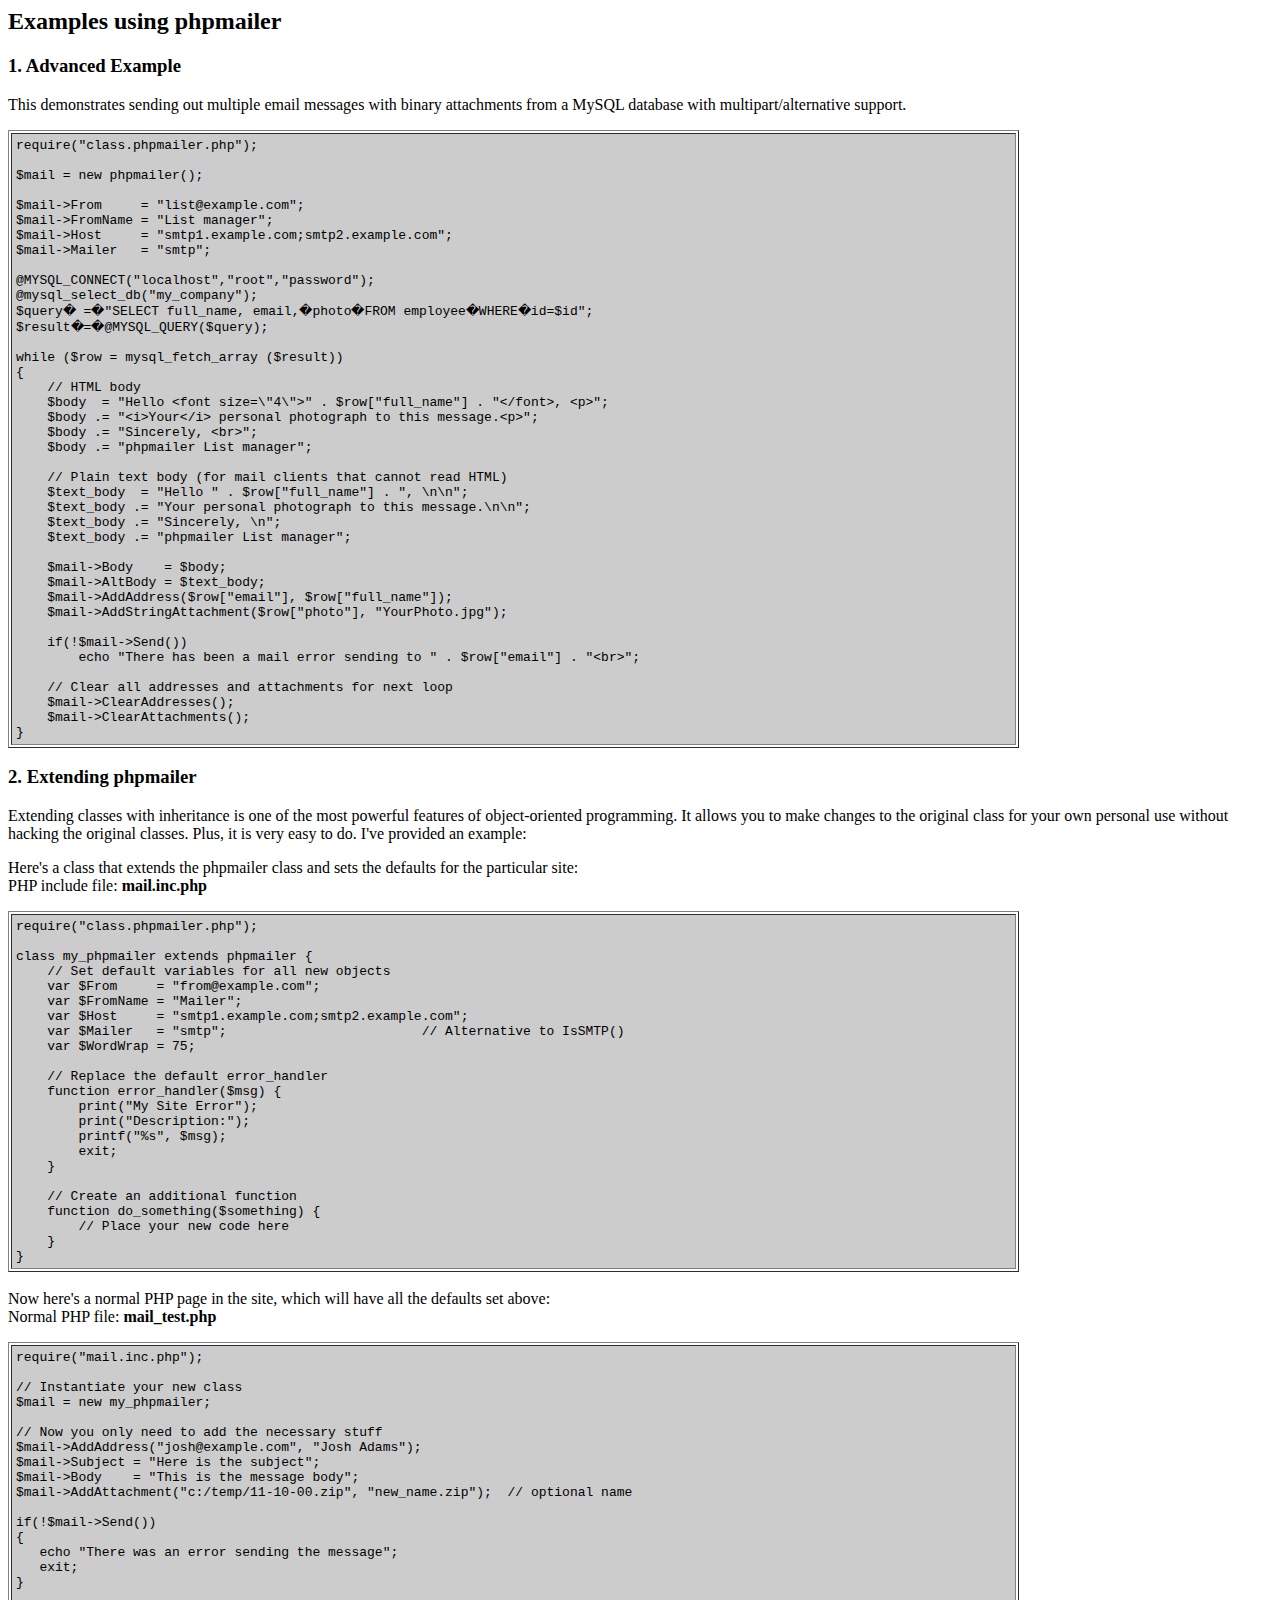
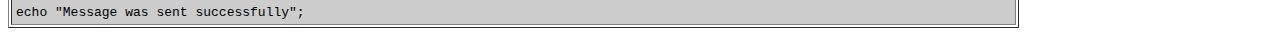
<file: phpmailer/docs/extending.html>
<html>
<head>
<title>Examples using phpmailer</title>
</head>

<body bgcolor="#FFFFFF">

<h2>Examples using phpmailer</h2>

<h3>1. Advanced Example</h3>
<p>

This demonstrates sending out multiple email messages with binary attachments
from a MySQL database with multipart/alternative support.<p>
<table cellpadding="4" border="1" width="80%">
<tr>
<td bgcolor="#CCCCCC">
<pre>
require("class.phpmailer.php");

$mail = new phpmailer();

$mail->From     = "list@example.com";
$mail->FromName = "List manager";
$mail->Host     = "smtp1.example.com;smtp2.example.com";
$mail->Mailer   = "smtp";

@MYSQL_CONNECT("localhost","root","password");
@mysql_select_db("my_company");
$query� =�"SELECT full_name, email,�photo�FROM employee�WHERE�id=$id";
$result�=�@MYSQL_QUERY($query);

while ($row = mysql_fetch_array ($result))
{
    // HTML body
    $body  = "Hello &lt;font size=\"4\"&gt;" . $row["full_name"] . "&lt;/font&gt;, &lt;p&gt;";
    $body .= "&lt;i&gt;Your&lt;/i&gt; personal photograph to this message.&lt;p&gt;";
    $body .= "Sincerely, &lt;br&gt;";
    $body .= "phpmailer List manager";

    // Plain text body (for mail clients that cannot read HTML)
    $text_body  = "Hello " . $row["full_name"] . ", \n\n";
    $text_body .= "Your personal photograph to this message.\n\n";
    $text_body .= "Sincerely, \n";
    $text_body .= "phpmailer List manager";

    $mail->Body    = $body;
    $mail->AltBody = $text_body;
    $mail->AddAddress($row["email"], $row["full_name"]);
    $mail->AddStringAttachment($row["photo"], "YourPhoto.jpg");

    if(!$mail->Send())
        echo "There has been a mail error sending to " . $row["email"] . "&lt;br&gt;";

    // Clear all addresses and attachments for next loop
    $mail->ClearAddresses();
    $mail->ClearAttachments();
}
</pre>
</td>
</tr>
</table>
<p>

<h3>2. Extending phpmailer</h3>
<p>

Extending classes with inheritance is one of the most
powerful features of object-oriented
programming.  It allows you to make changes to the
original class for your
own personal use without hacking the original
classes.  Plus, it is very
easy to do. I've provided an example:

<p>
Here's a class that extends the phpmailer class and sets the defaults
for the particular site:<br>
PHP include file: <b>mail.inc.php</b>
<p>

<table cellpadding="4" border="1" width="80%">
<tr>
<td bgcolor="#CCCCCC">
<pre>
require("class.phpmailer.php");

class my_phpmailer extends phpmailer {
    // Set default variables for all new objects
    var $From     = "from@example.com";
    var $FromName = "Mailer";
    var $Host     = "smtp1.example.com;smtp2.example.com";
    var $Mailer   = "smtp";                         // Alternative to IsSMTP()
    var $WordWrap = 75;

    // Replace the default error_handler
    function error_handler($msg) {
        print("My Site Error");
        print("Description:");
        printf("%s", $msg);
        exit;
    }

    // Create an additional function
    function do_something($something) {
        // Place your new code here
    }
}
</td>
</tr>
</table>
<br>

Now here's a normal PHP page in the site, which will have all the defaults set
above:<br>
Normal PHP file: <b>mail_test.php</b>
<p>

<table cellpadding="4" border="1" width="80%">
<tr>
<td bgcolor="#CCCCCC">
<pre>
require("mail.inc.php");

// Instantiate your new class
$mail = new my_phpmailer;

// Now you only need to add the necessary stuff
$mail->AddAddress("josh@example.com", "Josh Adams");
$mail->Subject = "Here is the subject";
$mail->Body    = "This is the message body";
$mail->AddAttachment("c:/temp/11-10-00.zip", "new_name.zip");  // optional name

if(!$mail->Send())
{
   echo "There was an error sending the message";
   exit;
}

echo "Message was sent successfully";
</pre>
</td>
</tr>
</table>
</p>

</body>
</html>
</file>
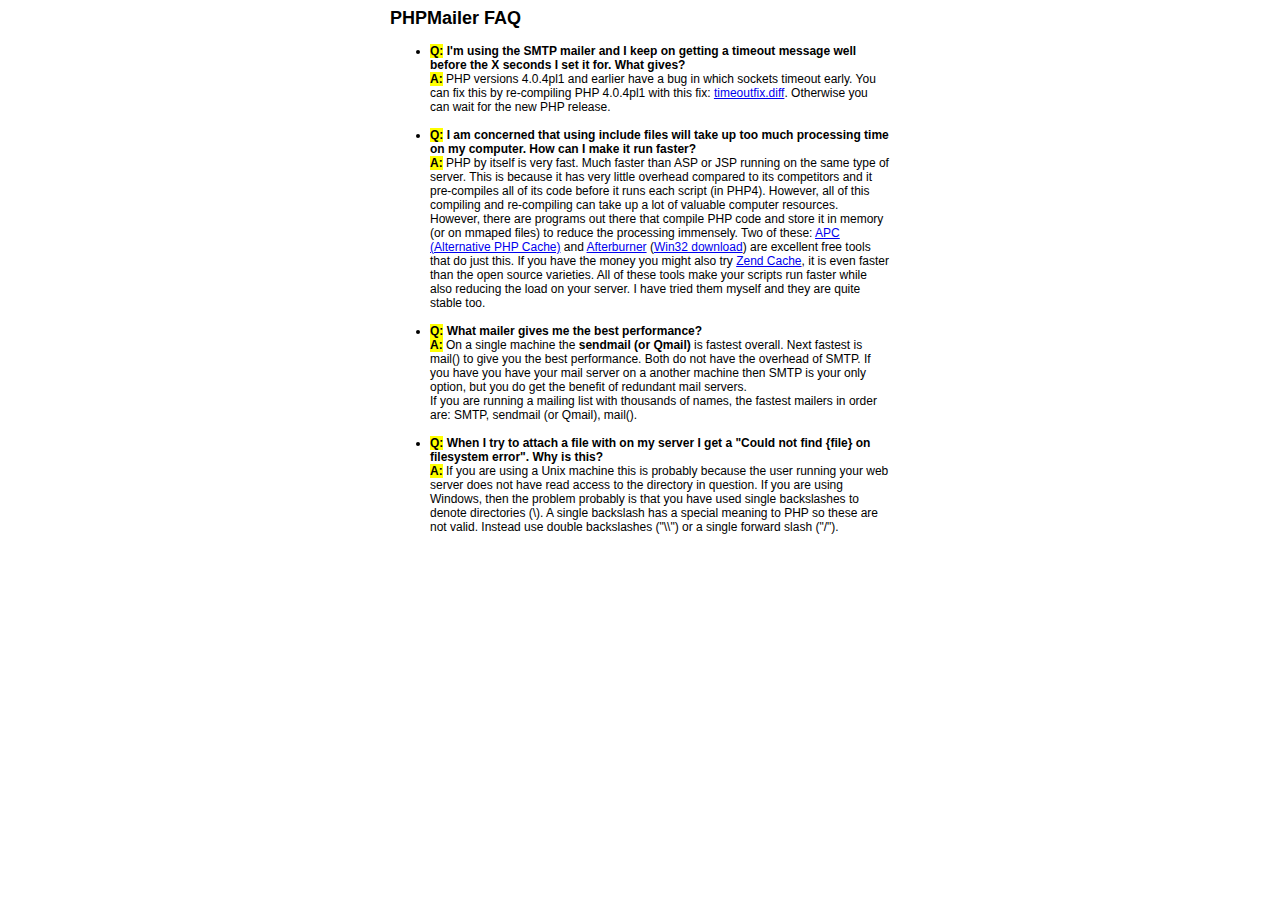
<file: phpmailer/docs/faq.html>
﻿<html>
<head>
<title>PHPMailer FAQ</title>
<style>
body, p {
  font-family: Arial, Helvetica, sans-serif;
  font-size: 12px;
}
div.width {
  width: 500px;
  text-align: left;
}
</style>
</head>
<body bgcolor="#FFFFFF">
<center>
<div class="width">
<h2>PHPMailer FAQ</h2>
<ul>

  <li><b style="background-color: #FFFF00">Q:</b> <b>I&#039;m using the SMTP mailer and I keep on getting a timeout message
  well before the X seconds I set it for.  What gives?</b><br />
  <b style="background-color: #FFFF00">A:</b> PHP versions 4.0.4pl1 and earlier have a bug in which sockets timeout
  early.  You can fix this by re-compiling PHP 4.0.4pl1 with this fix:
  <a href="timeoutfix.diff">timeoutfix.diff</a>. Otherwise you can wait for the new PHP release.<br /><br /></li>

  <li><b style="background-color: #FFFF00">Q:</b> <b>I am concerned that using include files will take up too much
  processing time on my computer.  How can I make it run faster?</b><br />
  <b style="background-color: #FFFF00">A:</b>  PHP by itself is very fast.  Much faster than ASP or JSP running on
  the same type of server.  This is because it has very little overhead compared
  to its competitors and it pre-compiles all of
  its code before it runs each script (in PHP4).  However, all of
  this compiling and re-compiling can take up a lot of valuable
  computer resources.  However, there are programs out there that compile
  PHP code and store it in memory (or on mmaped files) to reduce the
  processing immensely.  Two of these: <a href="http://apc.communityconnect.com">APC
  (Alternative PHP Cache)</a> and <a href="http://bwcache.bware.it/index.htm">Afterburner</a>
  (<a href="http://www.mm4.de/php4win/mod_php4_win32/">Win32 download</a>)
  are excellent free tools that do just this.  If you have the money
  you might also try <a href="http://www.zend.com">Zend Cache</a>, it is
  even faster than the open source varieties.  All of these tools make your
  scripts run faster while also reducing the load on your server. I have tried
  them myself and they are quite stable too.<br /><br /></li>

  <li><b style="background-color: #FFFF00">Q:</b> <b>What mailer gives me the best performance?</b><br />
  <b style="background-color: #FFFF00">A:</b> On a single machine the <b>sendmail (or Qmail)</b> is fastest overall.
  Next fastest is mail() to give you the best performance. Both do not have the overhead of SMTP.
  If you have you have your mail server on a another machine then
  SMTP is your only option, but you do get the benefit of redundant mail servers.<br />
  If you are running a mailing list with thousands of names, the fastest mailers in order are: SMTP, sendmail (or Qmail), mail().<br /><br /></li>

  <li><b style="background-color: #FFFF00">Q:</b> <b>When I try to attach a file with on my server I get a
  "Could not find {file} on filesystem error".  Why is this?</b><br />
  <b style="background-color: #FFFF00">A:</b> If you are using a Unix machine this is probably because the user
  running your web server does not have read access to the directory in question.  If you are using Windows,
  then the problem probably is that you have used single backslashes to denote directories (\).
  A single backslash has a special meaning to PHP so these are not
  valid.  Instead use double backslashes ("\\") or a single forward
  slash ("/").<br /><br /></li>

</ul>

</div>
</center>

</body>
</html>
</file>
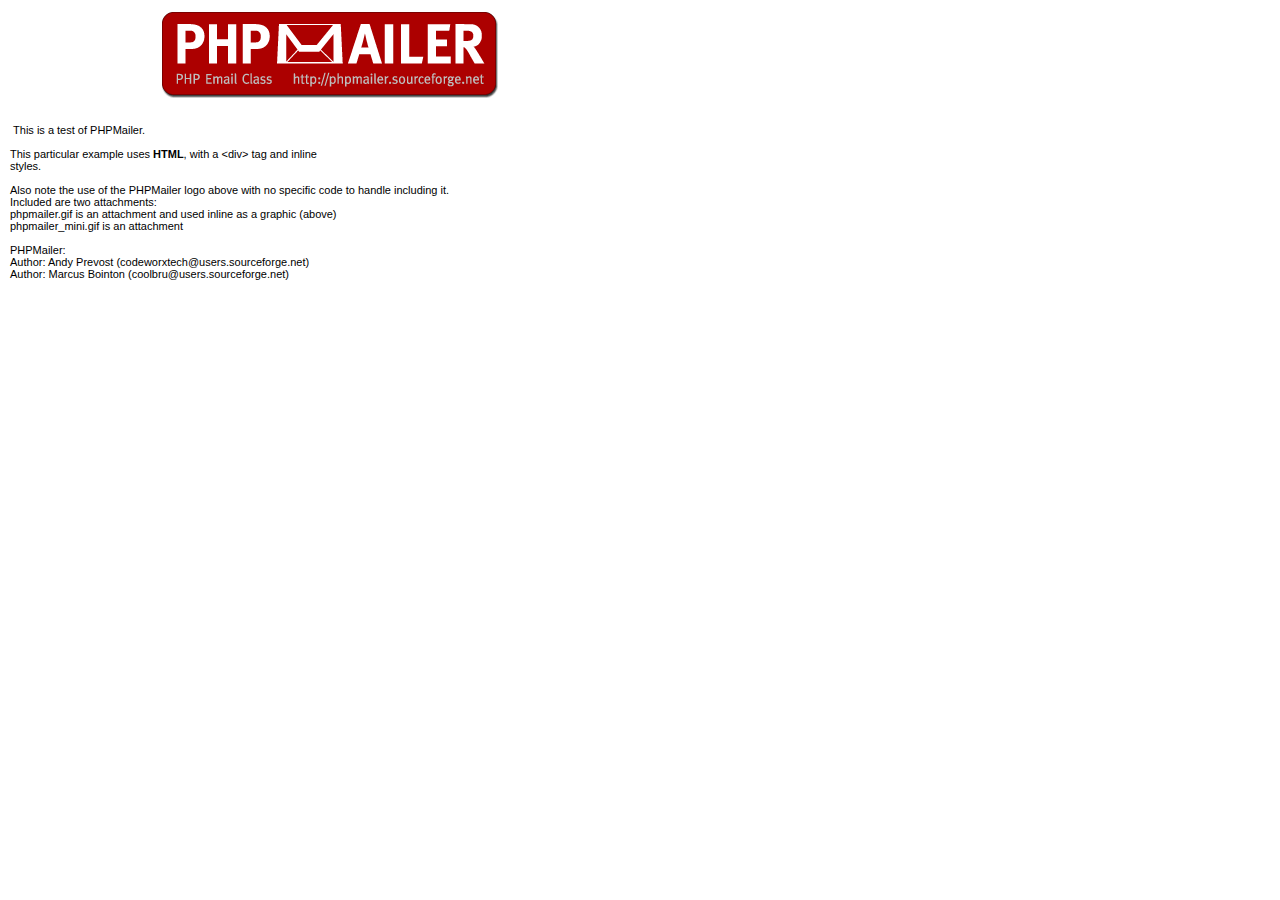
<file: phpmailer/examples/contents.html>
<body style="margin: 10px;">
<div style="width: 640px; font-family: Arial, Helvetica, sans-serif; font-size: 11px;">
<div align="center"><img src="images/phpmailer.gif" style="height: 90px; width: 340px"></div><br>
<br>
&nbsp;This is a test of PHPMailer.<br>
<br>
This particular example uses <strong>HTML</strong>, with a &lt;div&gt; tag and inline<br>
styles.<br>
<br>
Also note the use of the PHPMailer logo above with no specific code to handle
including it.<br />
Included are two attachments:<br />
phpmailer.gif is an attachment and used inline as a graphic (above)<br />
phpmailer_mini.gif is an attachment<br />
<br />
PHPMailer:<br />
Author: Andy Prevost (codeworxtech@users.sourceforge.net)<br />
Author: Marcus Bointon (coolbru@users.sourceforge.net)<br />
</div>
</body>
</file>
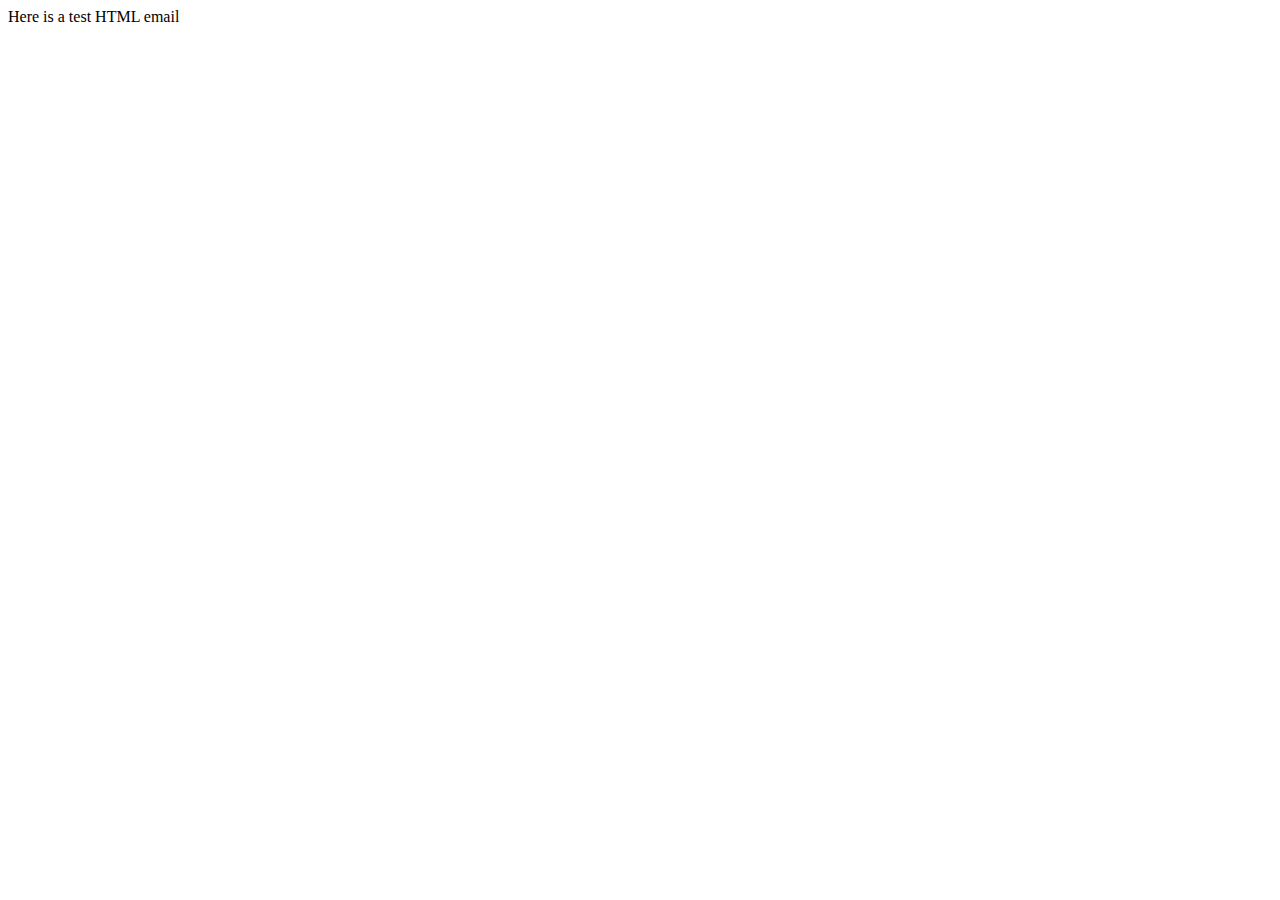
<file: phpmailer/test/contents.html>
<!DOCTYPE HTML PUBLIC "-//W3C//DTD HTML 4.01 Transitional//EN">
<html>
  <head>
    <title>Email test</title>
    <meta http-equiv="Content-Type" content="text/html; charset=UTF-8">
  </head>
  <body>
	<p>Here is a test HTML email</p>
  </body>
</html>
</file>
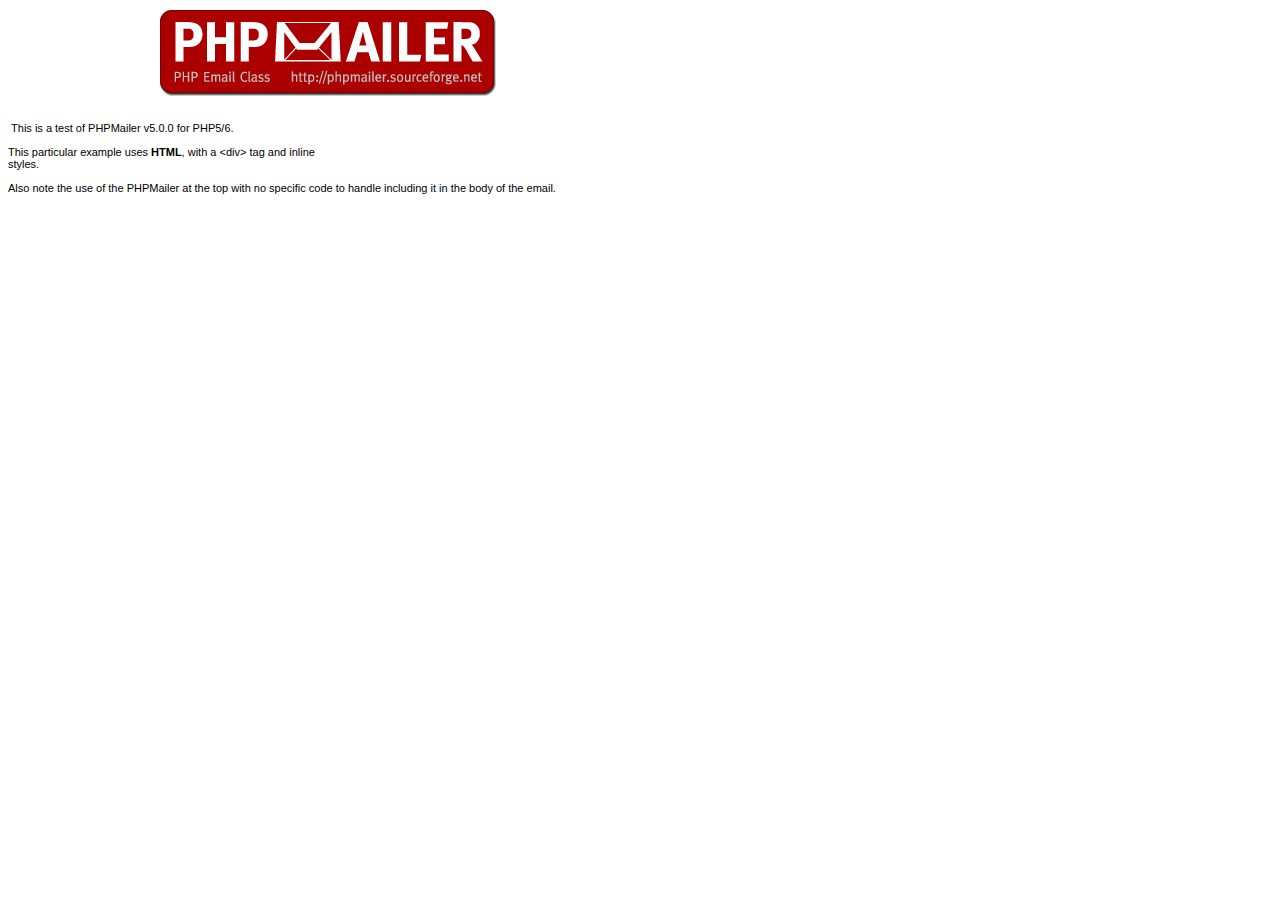
<file: phpmailer/test_script/contents.html>
<body>
<div style="width: 640px; font-family: Arial, Helvetica, sans-serif; font-size: 11px;">
<div align="center"><img src="images/phpmailer.gif" style="height: 90px; width: 340px"></div><br />
<br />
&nbsp;This is a test of PHPMailer v5.0.0 for PHP5/6.<br />
<br />
This particular example uses <strong>HTML</strong>, with a &lt;div&gt; tag and inline<br />
styles.<br />
<br />
Also note the use of the PHPMailer at the top with no specific code to handle
including it in the body of the email.</div>


</body>
</file>
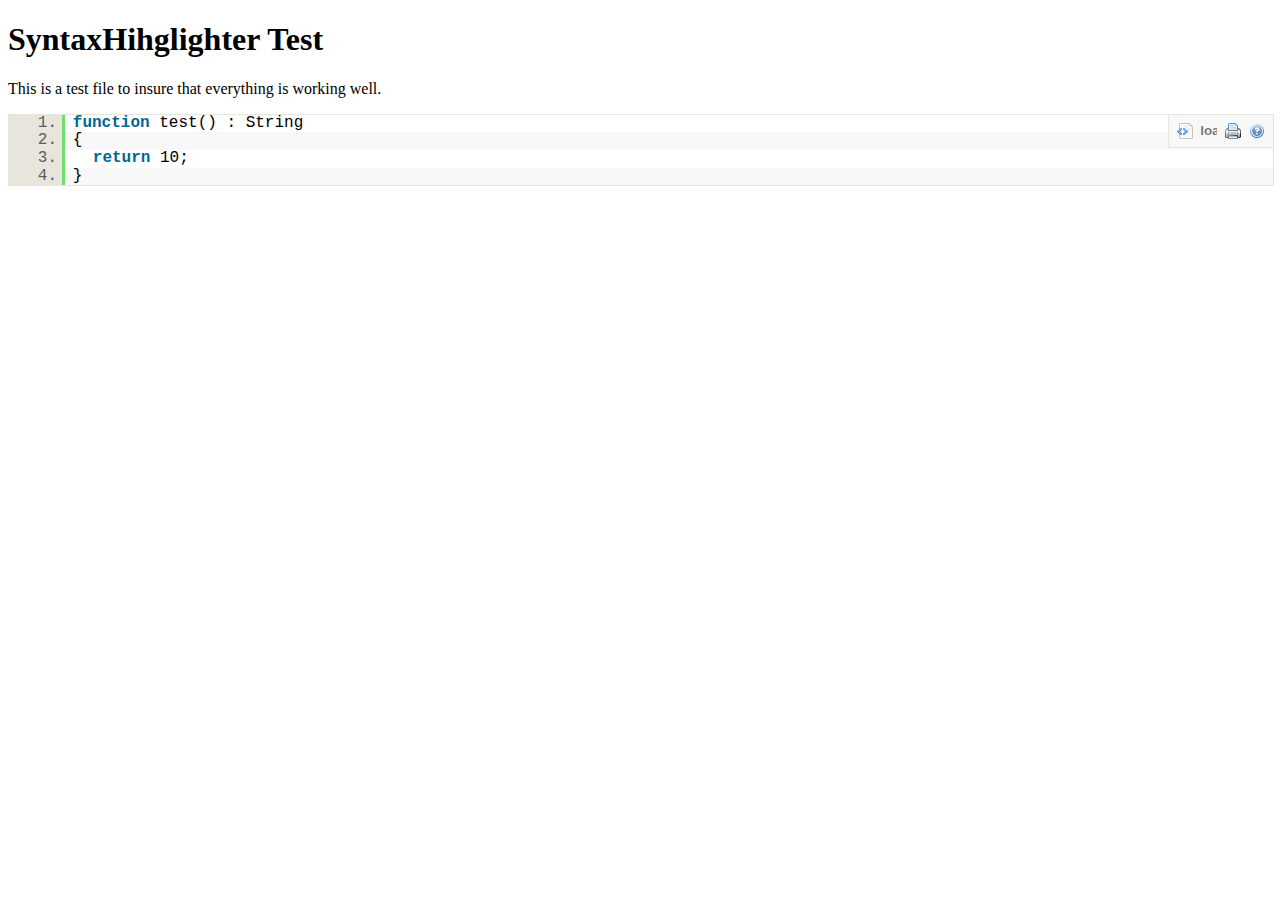
<file: phpmailer/test_script/test.html>
<!DOCTYPE html PUBLIC "-//W3C//DTD XHTML 1.0 Strict//EN" "http://www.w3.org/TR/xhtml1/DTD/xhtml1-strict.dtd">
<html xmlns="http://www.w3.org/1999/xhtml" xml:lang="en" lang="en">
<head>
  <meta http-equiv="Content-Type" content="text/html; charset=UTF-8" />
  <title>SyntaxHighlighter Build Test Page</title>
  <script type="text/javascript" src="scripts/shCore.js"></script>
  <!--
  <script type="text/javascript" src="scripts/shBrushBash.js"></script>
  <script type="text/javascript" src="scripts/shBrushCpp.js"></script>
  <script type="text/javascript" src="scripts/shBrushCSharp.js"></script>
  <script type="text/javascript" src="scripts/shBrushCss.js"></script>
  <script type="text/javascript" src="scripts/shBrushDelphi.js"></script>
  <script type="text/javascript" src="scripts/shBrushDiff.js"></script>
  <script type="text/javascript" src="scripts/shBrushGroovy.js"></script>
  <script type="text/javascript" src="scripts/shBrushJava.js"></script>
  <script type="text/javascript" src="scripts/shBrushJScript.js"></script>
  -->
  <script type="text/javascript" src="scripts/shBrushPhp.js"></script>
  <!--
  <script type="text/javascript" src="scripts/shBrushPlain.js"></script>
  <script type="text/javascript" src="scripts/shBrushPython.js"></script>
  <script type="text/javascript" src="scripts/shBrushRuby.js"></script>
  <script type="text/javascript" src="scripts/shBrushScala.js"></script>
  <script type="text/javascript" src="scripts/shBrushSql.js"></script>
  <script type="text/javascript" src="scripts/shBrushVb.js"></script>
  <script type="text/javascript" src="scripts/shBrushXml.js"></script>
  -->
  <link type="text/css" rel="stylesheet" href="styles/shCore.css"/>
  <link type="text/css" rel="stylesheet" href="styles/shThemeDefault.css"/>
  <script type="text/javascript">
    SyntaxHighlighter.config.clipboardSwf = 'scripts/clipboard.swf';
    SyntaxHighlighter.all();
  </script>
</head>

<body >
<h1>SyntaxHihglighter Test</h1>
<p>This is a test file to insure that everything is working well.</p>

<pre class="brush: php;">
function test() : String
{
  return 10;
}
</pre>
</html>
</file>
<file: phpmailer/test_script/styles/shCore.css>
/**
 * SyntaxHighlighter
 * http://alexgorbatchev.com/
 *
 * SyntaxHighlighter is donationware. If you are using it, please donate.
 * http://alexgorbatchev.com/wiki/SyntaxHighlighter:Donate
 *
 * @version
 * 2.0.296 (March 01 2009)
 * 
 * @copyright
 * Copyright (C) 2004-2009 Alex Gorbatchev.
 *
 * @license
 * This file is part of SyntaxHighlighter.
 * 
 * SyntaxHighlighter is free software: you can redistribute it and/or modify
 * it under the terms of the GNU General Public License as published by
 * the Free Software Foundation, either version 3 of the License, or
 * (at your option) any later version.
 * 
 * SyntaxHighlighter is distributed in the hope that it will be useful,
 * but WITHOUT ANY WARRANTY; without even the implied warranty of
 * MERCHANTABILITY or FITNESS FOR A PARTICULAR PURPOSE.  See the
 * GNU General Public License for more details.
 * 
 * You should have received a copy of the GNU General Public License
 * along with SyntaxHighlighter.  If not, see <http://www.gnu.org/licenses/>.
 */
.syntaxhighlighter,
.syntaxhighlighter div,
.syntaxhighlighter code,
.syntaxhighlighter span
{
	margin: 0 !important;
	padding: 0 !important;
	border: 0 !important;
	outline: 0 !important;
	background: none !important;
	text-align: left !important;
	float: none !important;
	vertical-align: baseline !important;
	position: static !important;
	left: auto !important;
	top: auto !important;
	right: auto !important;
	bottom: auto !important;
	height: auto !important;
	width: auto !important;
	line-height: 1.1em !important;
	font-family: "Consolas", "Monaco", "Bitstream Vera Sans Mono", "Courier New", Courier, monospace !important;
	font-weight: normal !important;
	font-style: normal !important;
	font-size: 1em !important;
}

.syntaxhighlighter
{
	width: 100% !important;
	margin: 1em 0 1em 0 !important;
	padding: 1px !important; /* adds a little border on top and bottom */
	position: relative !important;
}

.syntaxhighlighter .bold {
	font-weight: bold !important;
}

.syntaxhighlighter .italic {
	font-style: italic !important;
}

.syntaxhighlighter .line .number
{
	float: left !important; 
	width: 3em !important; 
	padding-right: .3em !important;
	text-align: right !important;
	display: block !important;
}

/* Disable numbers when no gutter option is set */
.syntaxhighlighter.nogutter .line .number
{
	display: none !important;
}

.syntaxhighlighter .line .content
{
	margin-left: 3.3em !important; 
	padding-left: .5em !important;
	display: block !important;
}

.syntaxhighlighter .line .content .block
{
	display: block !important;
	padding-left: 1.5em !important;
	text-indent: -1.5em !important;
}

.syntaxhighlighter .line .content .spaces
{
	display: none !important;
}

/* Disable border and margin on the lines when no gutter option is set */
.syntaxhighlighter.nogutter .line .content
{
	margin-left: 0 !important; 
	border-left: none !important;
}

.syntaxhighlighter .bar
{
}

.syntaxhighlighter.collapsed .bar
{

}

.syntaxhighlighter.nogutter .ruler
{
	margin-left: 0 !important;
	padding-left: 0 !important;
}

.syntaxhighlighter .ruler
{
	padding: 0 0 .5em .5em !important;
	margin-left: 3.3em !important;
	overflow: hidden !important;
}

/* Adjust some properties when collapsed */

.syntaxhighlighter.collapsed .lines,
.syntaxhighlighter.collapsed .ruler
{
	display: none !important;
}

/* Styles for the toolbar */

.syntaxhighlighter .toolbar
{
	position: absolute !important;
	right: 0px !important;
	top: 0px !important;
	font-size: 1px !important;
	padding: 8px 8px 8px 0 !important; /* in px because images don't scale with ems */
}

.syntaxhighlighter.collapsed .toolbar
{
	font-size: 80% !important;
	padding: .2em 0 .5em .5em !important;
	position: static !important;
}

.syntaxhighlighter .toolbar a.item,
.syntaxhighlighter .toolbar .item
{
	display: block !important;
	float: left !important;
	margin-left: 8px !important;
	background-repeat: no-repeat !important;
	overflow: hidden !important;
	text-indent: -5000px !important;
}

.syntaxhighlighter.collapsed .toolbar .item
{
	display: none !important;
}

.syntaxhighlighter.collapsed .toolbar .item.expandSource
{
	background-image: url(magnifier.png) !important;
	display: inline !important;
	text-indent: 0 !important;
	width: auto !important;
	float: none !important;
	height: 16px !important;
	padding-left: 20px !important;
}

.syntaxhighlighter .toolbar .item.viewSource
{
	background-image: url(page_white_code.png) !important;
}

.syntaxhighlighter .toolbar .item.printSource
{
	background-image: url(printer.png) !important;
}

.syntaxhighlighter .toolbar .item.copyToClipboard
{
	text-indent: 0 !important;
	background: none !important;
	overflow: visible !important;
}

.syntaxhighlighter .toolbar .item.about
{
	background-image: url(help.png) !important;
}

/** 
 * Print view.
 * Colors are based on the default theme without background.
 */

.syntaxhighlighter.printing,
.syntaxhighlighter.printing .line.alt1 .content,
.syntaxhighlighter.printing .line.alt2 .content,
.syntaxhighlighter.printing .line.highlighted .number,
.syntaxhighlighter.printing .line.highlighted.alt1 .content,
.syntaxhighlighter.printing .line.highlighted.alt2 .content,
.syntaxhighlighter.printing .line .content .block
{
	background: none !important;
}

/* Gutter line numbers */
.syntaxhighlighter.printing .line .number
{
	color: #bbb !important;
}

/* Add border to the lines */
.syntaxhighlighter.printing .line .content
{
	color: #000 !important;
}

/* Toolbar when visible */
.syntaxhighlighter.printing .toolbar,
.syntaxhighlighter.printing .ruler
{
	display: none !important;
}

.syntaxhighlighter.printing a
{
	text-decoration: none !important;
}

.syntaxhighlighter.printing .plain,
.syntaxhighlighter.printing .plain a
{ 
	color: #000 !important;
}

.syntaxhighlighter.printing .comments,
.syntaxhighlighter.printing .comments a
{ 
	color: #008200 !important;
}

.syntaxhighlighter.printing .string,
.syntaxhighlighter.printing .string a
{
	color: blue !important; 
}

.syntaxhighlighter.printing .keyword
{ 
	color: #069 !important; 
	font-weight: bold !important; 
}

.syntaxhighlighter.printing .preprocessor 
{ 
	color: gray !important; 
}

.syntaxhighlighter.printing .variable 
{ 
	color: #a70 !important; 
}

.syntaxhighlighter.printing .value
{ 
	color: #090 !important; 
}

.syntaxhighlighter.printing .functions
{ 
	color: #ff1493 !important; 
}

.syntaxhighlighter.printing .constants
{ 
	color: #0066CC !important; 
}

.syntaxhighlighter.printing .script
{
	font-weight: bold !important;
}

.syntaxhighlighter.printing .color1,
.syntaxhighlighter.printing .color1 a
{ 
	color: #808080 !important; 
}

.syntaxhighlighter.printing .color2,
.syntaxhighlighter.printing .color2 a
{ 
	color: #ff1493 !important; 
}

.syntaxhighlighter.printing .color3,
.syntaxhighlighter.printing .color3 a
{ 
	color: red !important; 
}
</file>
<file: phpmailer/test_script/styles/shThemeDefault.css>
/**
 * SyntaxHighlighter
 * http://alexgorbatchev.com/
 *
 * SyntaxHighlighter is donationware. If you are using it, please donate.
 * http://alexgorbatchev.com/wiki/SyntaxHighlighter:Donate
 *
 * @version
 * 2.0.296 (March 01 2009)
 * 
 * @copyright
 * Copyright (C) 2004-2009 Alex Gorbatchev.
 *
 * @license
 * This file is part of SyntaxHighlighter.
 * 
 * SyntaxHighlighter is free software: you can redistribute it and/or modify
 * it under the terms of the GNU General Public License as published by
 * the Free Software Foundation, either version 3 of the License, or
 * (at your option) any later version.
 * 
 * SyntaxHighlighter is distributed in the hope that it will be useful,
 * but WITHOUT ANY WARRANTY; without even the implied warranty of
 * MERCHANTABILITY or FITNESS FOR A PARTICULAR PURPOSE.  See the
 * GNU General Public License for more details.
 * 
 * You should have received a copy of the GNU General Public License
 * along with SyntaxHighlighter.  If not, see <http://www.gnu.org/licenses/>.
 */
/************************************
 * Default Syntax Highlighter theme.
 * 
 * Interface elements.
 ************************************/

.syntaxhighlighter
{
	background-color: #E7E5DC !important;
}

/* Highlighed line number */
.syntaxhighlighter .line.highlighted .number
{
	background-color: #6CE26C !important;
	color: black !important;
}

/* Highlighed line */
.syntaxhighlighter .line.highlighted.alt1 .content,
.syntaxhighlighter .line.highlighted.alt2 .content
{
	background-color: #6CE26C !important;
}

/* Gutter line numbers */
.syntaxhighlighter .line .number
{
	color: #5C5C5C !important;
}

/* Add border to the lines */
.syntaxhighlighter .line .content
{
	border-left: 3px solid #6CE26C !important;
	color: #000 !important;
}

.syntaxhighlighter.printing .line .content 
{
	border: 0 !important;
}

/* First line */
.syntaxhighlighter .line.alt1 .content
{
	background-color: #fff !important;
}

/* Second line */
.syntaxhighlighter .line.alt2 .content
{
	background-color: #F8F8F8 !important;
}

.syntaxhighlighter .line .content .block
{
	background: url(wrapping.png) 0 1.1em no-repeat !important;
}

.syntaxhighlighter .ruler
{
	color: silver !important;
	background-color: #F8F8F8 !important;
	border-left: 3px solid #6CE26C !important;
}

.syntaxhighlighter.nogutter .ruler
{
	border: 0 !important;
}

.syntaxhighlighter .toolbar
{
	background-color: #F8F8F8 !important;
	border: #E7E5DC solid 1px !important;
}

.syntaxhighlighter .toolbar a
{
	color: #a0a0a0 !important;
}

.syntaxhighlighter .toolbar a:hover
{
	color: red !important;
}

/************************************
 * Actual syntax highlighter colors.
 ************************************/
.syntaxhighlighter .plain,
.syntaxhighlighter .plain a
{ 
	color: #000 !important;
}

.syntaxhighlighter .comments,
.syntaxhighlighter .comments a
{ 
	color: #008200 !important;
}

.syntaxhighlighter .string,
.syntaxhighlighter .string a
{
	color: blue !important; 
}

.syntaxhighlighter .keyword
{ 
	color: #069 !important; 
	font-weight: bold !important; 
}

.syntaxhighlighter .preprocessor 
{ 
	color: gray !important; 
}

.syntaxhighlighter .variable 
{ 
	color: #a70 !important; 
}

.syntaxhighlighter .value
{ 
	color: #090 !important; 
}

.syntaxhighlighter .functions
{ 
	color: #ff1493 !important; 
}

.syntaxhighlighter .constants
{ 
	color: #0066CC !important; 
}

.syntaxhighlighter .script
{ 
	background-color: yellow !important;
}

.syntaxhighlighter .color1,
.syntaxhighlighter .color1 a
{ 
	color: #808080 !important; 
}

.syntaxhighlighter .color2,
.syntaxhighlighter .color2 a
{ 
	color: #ff1493 !important; 
}

.syntaxhighlighter .color3,
.syntaxhighlighter .color3 a
{ 
	color: red !important; 
}
</file>
